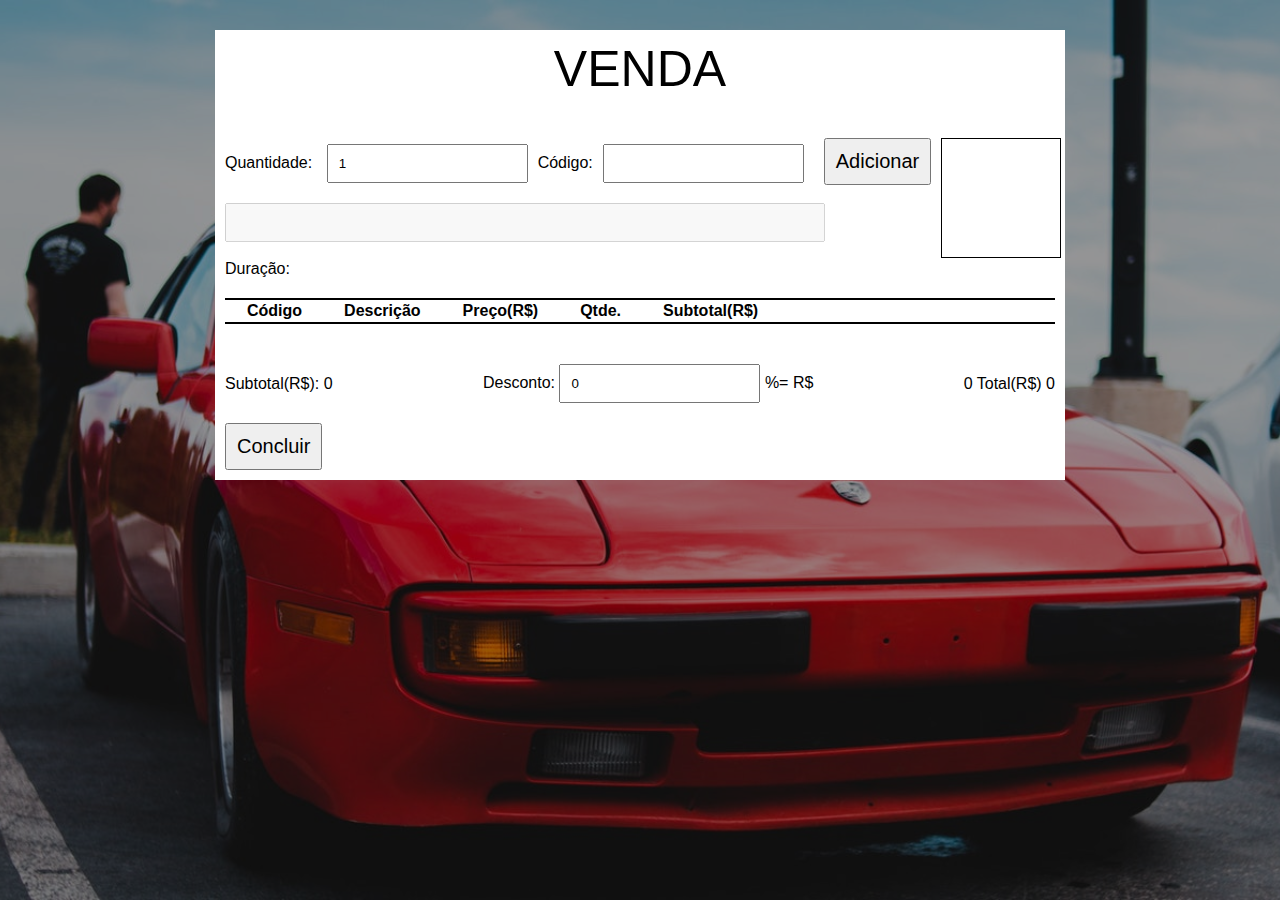
<file: avaliacao/index.html>
<!DOCTYPE html>
<html lang="pt-br">
<head>
    <meta charset="UTF-8">
    <meta http-equiv="X-UA-Compatible" content="IE=edge">
    <meta name="viewport" content="width=device-width, initial-scale=1.0">
    <meta name="author" content="Sérgio de Souza Lima Sobrinho">
    <title>Programação de Cliente Web</title>
    <link rel="stylesheet" href="style/main.css">
</head>

<body>

    <section class="container">

        <div class="sistema-oficina">

            <h1>Venda</h1>

            <div id="comercializavel">
                <label for="quantidade">Quantidade: </label>
                <input type="text" id="quantidade" name="quantidade" value="1">

                <label for="codigo">Código:</label>
                <input type="text" id="codigo" name="codigo">

                <button id="adicionar">Adicionar</button><br><br>

                <input type="text" id="descricao" name="descricao" size="77" disabled><br><br>

                <label for="duracao">Duração: </label>
                <span id="duracao"></span>

                <div id="imagem"></div>
                
            </div>

            <div id="item-venda">

                <span id='linha'></span>

                <table id="item">
                    <thead>
                        <tr>
                            <th>Código</th>
                            <th>Descrição</th>
                            <th>Preço(R$)</th>
                            <th>Qtde.</th>
                            <th>Subtotal(R$)</th>
                            <th></th>
                        </tr>
                    </thead>

                    <tbody>

                    </tbody>
                </table>

                <span id='linha'></span>

            </div>

            <div id="venda">
                <div>
                    <label for="">Subtotal(R$): </label>
                    <span id="subtotal-venda"> 0</span>
                </div>

                <div>
                    <label for="">Desconto:</label>
                    <input type="text" id="percentual" name="percentual" value="0"> %= R$
                </div>

                <div>
                    <span id="desconto">0</span>
                    <label for="">Total(R$)</label>
                    <span id="total-venda">0</span>
                </div>
            </div>

            <button class="btn-concluir" id="concluir">Concluir</button>

        </div>

    </section>

    <script type="module" src="src/main.js"></script>

</body>
</html>
</file>
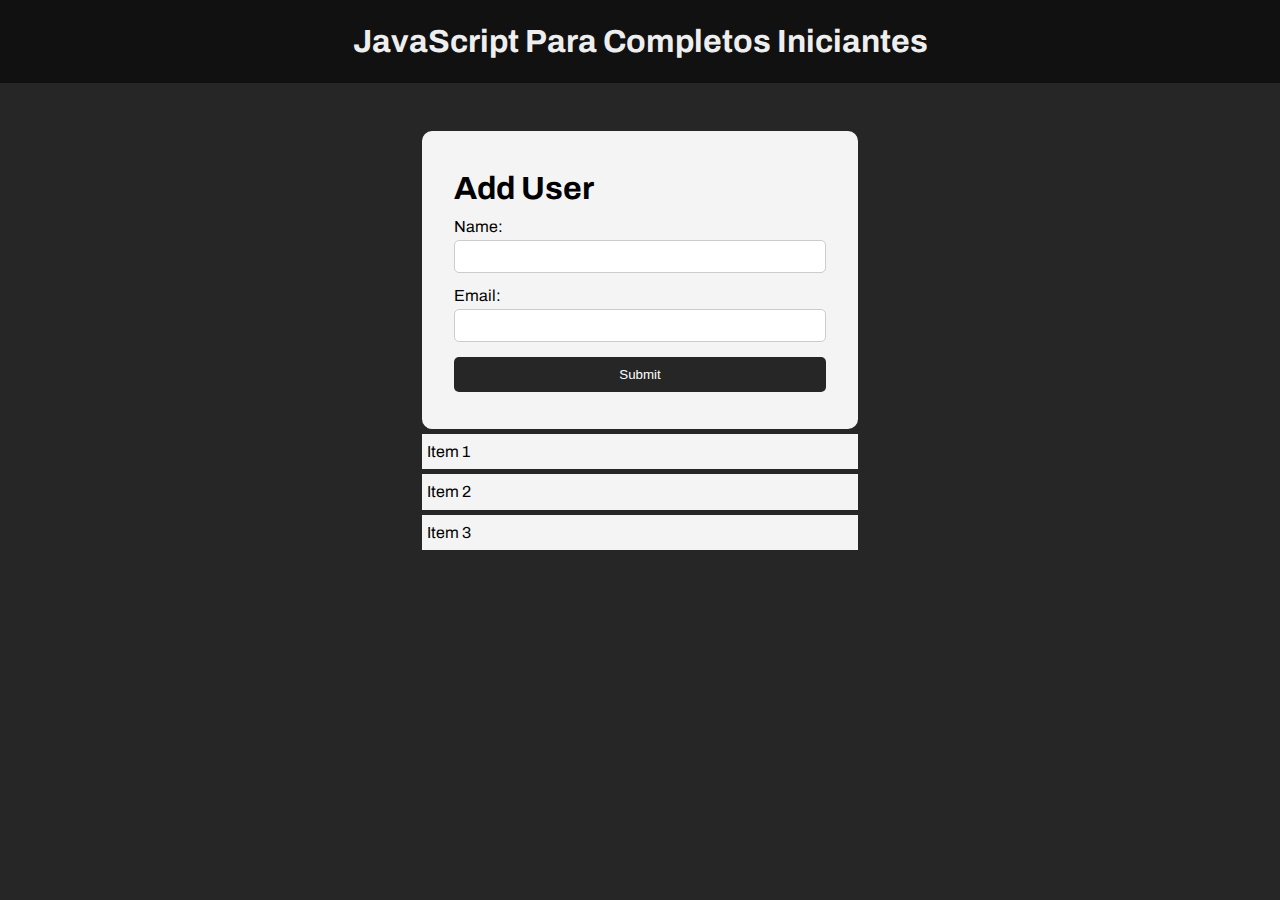
<file: curso-js/aula12/index.html>
<!DOCTYPE html>
<html lang="en">
  <head>
    <meta charset="UTF-8" />
    <meta name="viewport" content="width=device-width, initial-scale=1.0" />
    <meta http-equiv="X-UA-Compatible" content="ie=edge" />
    <title>JS Para Completos Iniciantes</title>

    <link rel="preconnect" href="https://fonts.googleapis.com" />
    <link rel="preconnect" href="https://fonts.gstatic.com" crossorigin />
    <link
      href="https://fonts.googleapis.com/css2?family=Archivo:wght@400;500&display=swap"
      rel="stylesheet"
    />

    <link rel="stylesheet" href="style.css" />
  </head>
  <body>
    <header>
      <h1>JavaScript Para Completos Iniciantes</h1>
    </header>

    <section class="container">
      <form id="my-form">
        <h1 id="add-user">Add User</h1>
        <div class="msg"></div>
        <div>
          <label for="name">Name:</label>
          <input type="text" id="name" />
        </div>
        <div>
          <label for="email">Email:</label>
          <input type="text" id="email" />
        </div>
        <input id="submit-button" class="btn" type="submit" value="Submit" />
      </form>

      <ul id="users"></ul>

      <ul class="items">
        <li class="item">Item 1</li>
        <li class="item">Item 2</li>
        <li class="item">Item 3</li>
      </ul>
    </section>

    <script src="script.js"></script>
  </body>
</html>
</file>
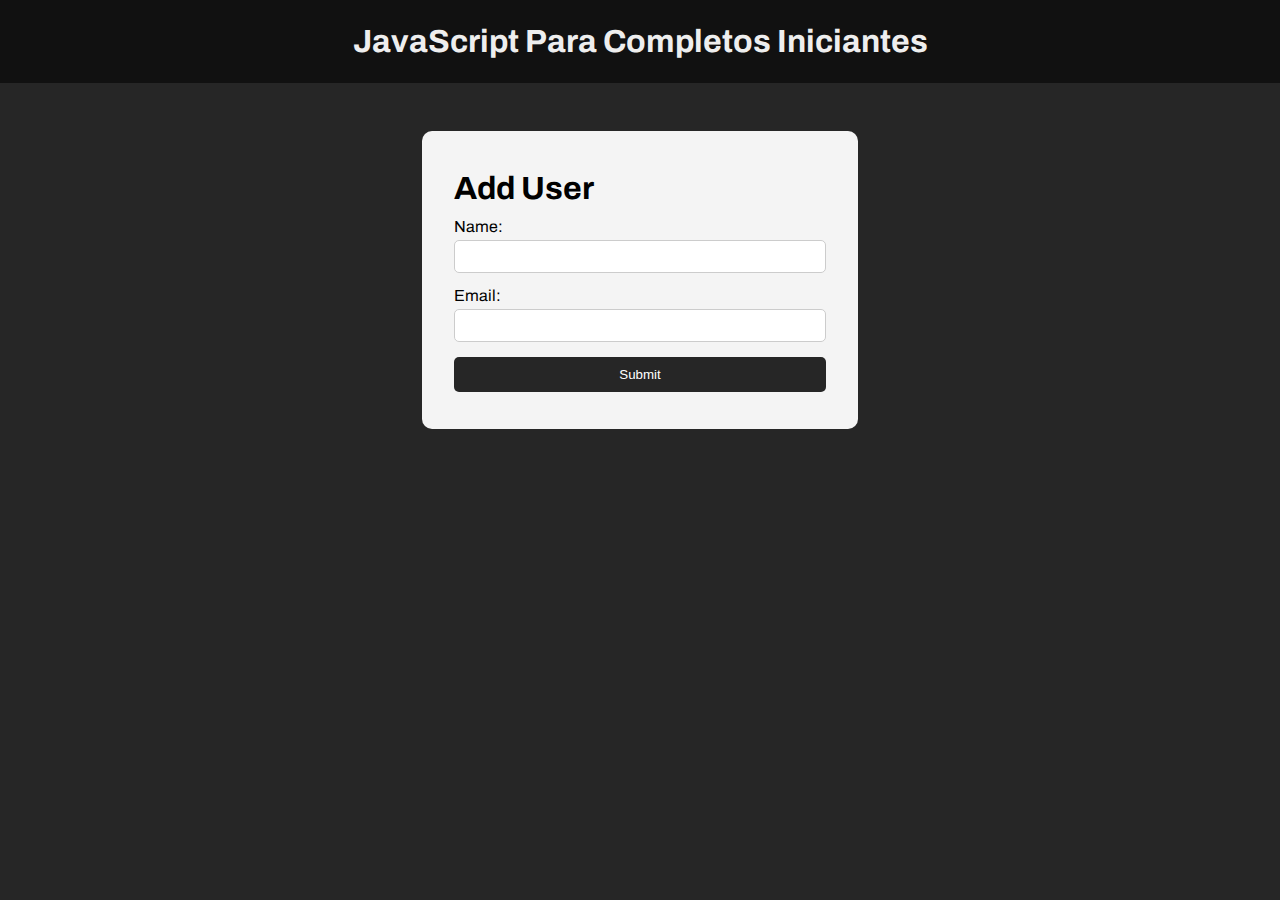
<file: curso-js/aula15/index.html>
<!DOCTYPE html>
<html lang="en">
  <head>
    <meta charset="UTF-8" />
    <meta name="viewport" content="width=device-width, initial-scale=1.0" />
    <meta http-equiv="X-UA-Compatible" content="ie=edge" />
    <title>JS Para Completos Iniciantes</title>

    <link rel="preconnect" href="https://fonts.googleapis.com" />
    <link rel="preconnect" href="https://fonts.gstatic.com" crossorigin />
    <link
      href="https://fonts.googleapis.com/css2?family=Archivo:wght@400;500&display=swap"
      rel="stylesheet"
    />

    <link rel="stylesheet" href="style.css" />
  </head>
  <body>
    <header>
      <h1>JavaScript Para Completos Iniciantes</h1>
    </header>

    <section class="container">
      <form id="my-form">
        <h1 id="add-user">Add User</h1>
        <div class="msg"></div>
        <div>
          <label for="name">Name:</label>
          <input type="text" id="name" />
        </div>
        <div>
          <label for="email">Email:</label>
          <input type="text" id="email" />
        </div>
        <input id="submit-button" class="btn" type="submit" value="Submit" />
      </form>

      <ul id="users"></ul>

      <ul class="items">
        <!--<li class="item">Item 1</li>
        <li class="item">Item 2</li>
        <li class="item">Item 3</li>-->
      </ul>
    </section>

    <script src="script.js"></script>
  </body>
</html>
</file>
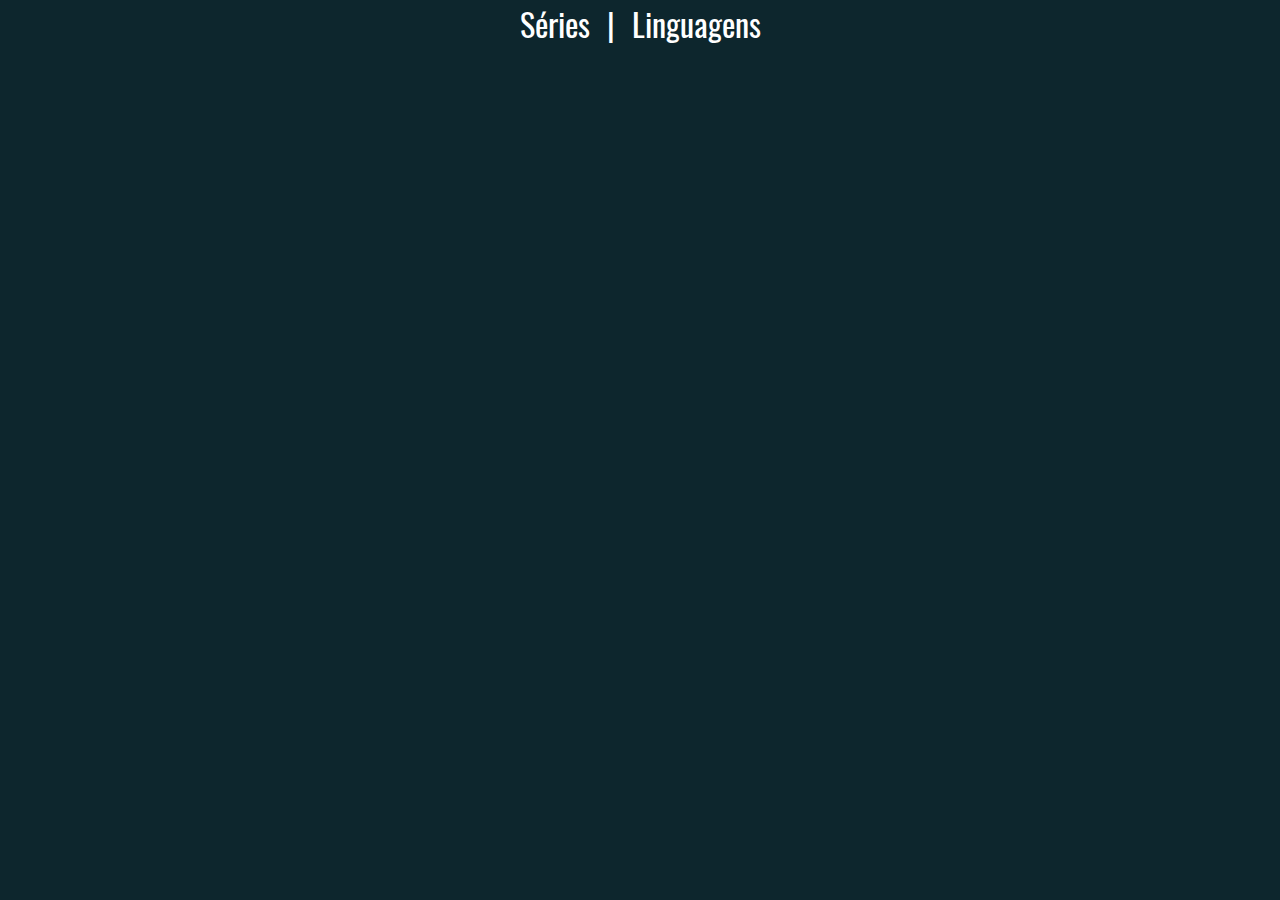
<file: web-moderno/exercicios-web/ajax/spa/index.html>
<!DOCTYPE html>
<html>

<head>
    <meta charset='UTF-8'>
    <title>Mini SPA</title>
    <link rel='stylesheet' href='../css/estilo.css'>
    <style>
        nav {
            font-size: 2em;
        }

        nav a {
            text-decoration: none;
            color: #FFF;
            padding: 0 10px;
        }
    </style>
</head>

<body class="conteudo">
    <nav>
        <a href wm-link="series.html" wm-destino=".pagina">Séries</a> |
        <a href wm-link="linguagens.html" wm-destino=".pagina">Linguagens</a>
    </nav>
    <div class="pagina"></div>
    <script>
        function navegarViaAjax(url, seletor, push = true) {
            if(!url || !seletor) return
            const elemento = document.querySelector(seletor)
            fetch(url)
                .then(resp => resp.text())
                .then(html => {
                    elemento.innerHTML = html
                    if(push) {
                        history.pushState({ seletor }, "Página Ajax", url)
                    }
                })
        }

        document.querySelectorAll('[wm-link]').forEach(link => {
            const url = link.attributes['wm-link'].value
            const seletorDestino = link.attributes['wm-destino'].value

            link.onclick = e => {
                e.preventDefault()
                navegarViaAjax(url, seletorDestino)
            }
        })

        window.onpopstate = e => {
            if(e.state) {
                navegarViaAjax(window.location.href, e.state.seletor, false)
            }
        }
    </script>
</body>
</file>
<file: avaliacao/style/main.css>
*{
    margin: 0;
    padding: 0;
    box-sizing: border-box;
    outline: none;
}

body{
    font-family: 'Trebuchet MS', 'Lucida Sans Unicode', 'Lucida Grande', 'Lucida Sans', Arial, sans-serif;
    background-image: url(../img/bg.jpg);
    background-repeat: no-repeat;
    background-size: cover;
    background-position: center center;
    background-color: rgba(0,0,0,0.4);
    background-blend-mode: color;
    background-attachment: fixed;
}

.container{
    padding: 30px 0;
}

.sistema-oficina{
    background-color: white;
    width: 850px;
    padding: 10px;
    margin: 0 auto;
}

.sistema-oficina h1{
    font-size: 50px;
    margin-bottom: 20px;
    text-align: center;
    text-transform: uppercase;
    font-weight: normal;
}


button{
    cursor: pointer;
    padding: 10px;
    font-size: 20px;
}

input{
    padding: 10px
}


#comercializavel {
    display: -webkit-box;
    padding: 20px 0;
    
}

#comercializavel input, button {
    margin: 0 10px 0 10px;
}

#descricao {
    margin: 0 !important;
    width: 600px;
}

#imagem {
    border: solid 1px #000;
    margin-bottom: 10px;
    width: 120px;
    height: 120px;
}

#imagem img {
    width: 120px;
}

#linha {
    display: block;
    width: 100%;
    height: 2px;
    background-color: black;
}

#item th, td {
    padding: 0 20px;
}

#item input, #item button{
    padding: 0;
}

#item input {
    width: 30px;
}

#venda{
    margin-top: 40px;
    display: flex;
    justify-content: space-between;
    align-items: center;
}

.btn-concluir{
    margin-top: 20px;
    margin-left: 0;
}
</file>
<file: curso-js/aula12/style.css>
* {
    margin: 0;
    padding: 0;
    box-sizing: border-box;
  }
  
  body {
    font-family: "Archivo", Arial, Helvetica, sans-serif;
    line-height: 1.6;
    background: #262626;
  }
  
  ul {
    list-style: none;
  }
  
  ul li {
    padding: 5px;
    background: #f4f4f4;
    margin: 5px 0;
  }
  
  header {
    background: #111;
    color: #eee;
    padding: 1rem;
    text-align: center;
  }
  
  .container {
    margin: auto;
    width: 500px;
    overflow: auto;
    padding: 3rem 2rem;
  }
  
  #my-form {
    padding: 2rem;
    background: #f4f4f4;
    border-radius: 10px;
  }
  
  #my-form label {
    display: block;
  }
  
  #my-form input[type="text"] {
    width: 100%;
    padding: 8px;
    margin-bottom: 10px;
    border-radius: 5px;
    border: 1px solid #ccc;
  }
  
  .btn {
    display: block;
    width: 100%;
    padding: 10px 15px;
    border: 0;
    background: #262626;
    color: #fff;
    border-radius: 5px;
    margin: 5px 0;
  }
  
  .btn:hover {
    background: #444;
  }
  
  .bg-dark {
    background: #333;
    color: #fff;
  }
  
  .error {
    background: orangered;
    color: #fff;
    padding: 5px;
    margin: 5px;
  }
</file>
<file: curso-js/aula15/style.css>
* {
    margin: 0;
    padding: 0;
    box-sizing: border-box;
  }
  
  body {
    font-family: "Archivo", Arial, Helvetica, sans-serif;
    line-height: 1.6;
    background: #262626;
  }
  
  ul {
    list-style: none;
  }
  
  ul li {
    padding: 5px;
    background: #f4f4f4;
    margin: 5px 0;
  }
  
  header {
    background: #111;
    color: #eee;
    padding: 1rem;
    text-align: center;
  }
  
  .container {
    margin: auto;
    width: 500px;
    overflow: auto;
    padding: 3rem 2rem;
  }
  
  #my-form {
    padding: 2rem;
    background: #f4f4f4;
    border-radius: 10px;
  }
  
  #my-form label {
    display: block;
  }
  
  #my-form input[type="text"] {
    width: 100%;
    padding: 8px;
    margin-bottom: 10px;
    border-radius: 5px;
    border: 1px solid #ccc;
  }
  
  .btn {
    display: block;
    width: 100%;
    padding: 10px 15px;
    border: 0;
    background: #262626;
    color: #fff;
    border-radius: 5px;
    margin: 5px 0;
  }
  
  .btn:hover {
    background: #444;
  }
  
  .bg-dark {
    background: #333;
    color: #fff;
  }
  
  .error {
    background: orangered;
    color: #fff;
    padding: 5px;
    margin: 5px;
  }
</file>
<file: web-moderno/exercicios-web/ajax/css/estilo.css>
@font-face {
    font-family: 'Oswald';
    src: url('../fonts/Oswald-Regular.ttf') format('truetype');
}

* {
    font-family: 'Oswald', sans-serif;
}

html {
    height: 100%;
}

body {
    margin: 0;
    background-color: #0D262D;
    color: #fff;
    height: 100%;
}

table {
    border-collapse: collapse;
}

tr {
    border-bottom: solid 1px white;
}

td {
    font-size: 1.6em;
    padding: 10px;
}

li {
    font-size: 1.6em;
}

.conteudo {
    display: flex;
    flex-direction: column;
    align-items: center;
    min-height: 100%;
}

.exercicio div {
    font-size: 3em;
    border: solid 5px #fff;
    padding: 20px 40px;
    margin: 10px;
}

.exercicio div:nth-of-type(1) {
    background-color: darkgoldenrod;
}

.exercicio div:nth-of-type(2) {
    background-color: crimson;
}

.exercicio div:nth-of-type(3) {
    background-color: darkcyan;
}

.exercicio div:nth-of-type(4) {
    background-color: darkorchid;
}

.exercicio .destaque {
    border: solid 10px greenyellow;
    color: greenyellow;
    font-weight: bold;
}
</file>
